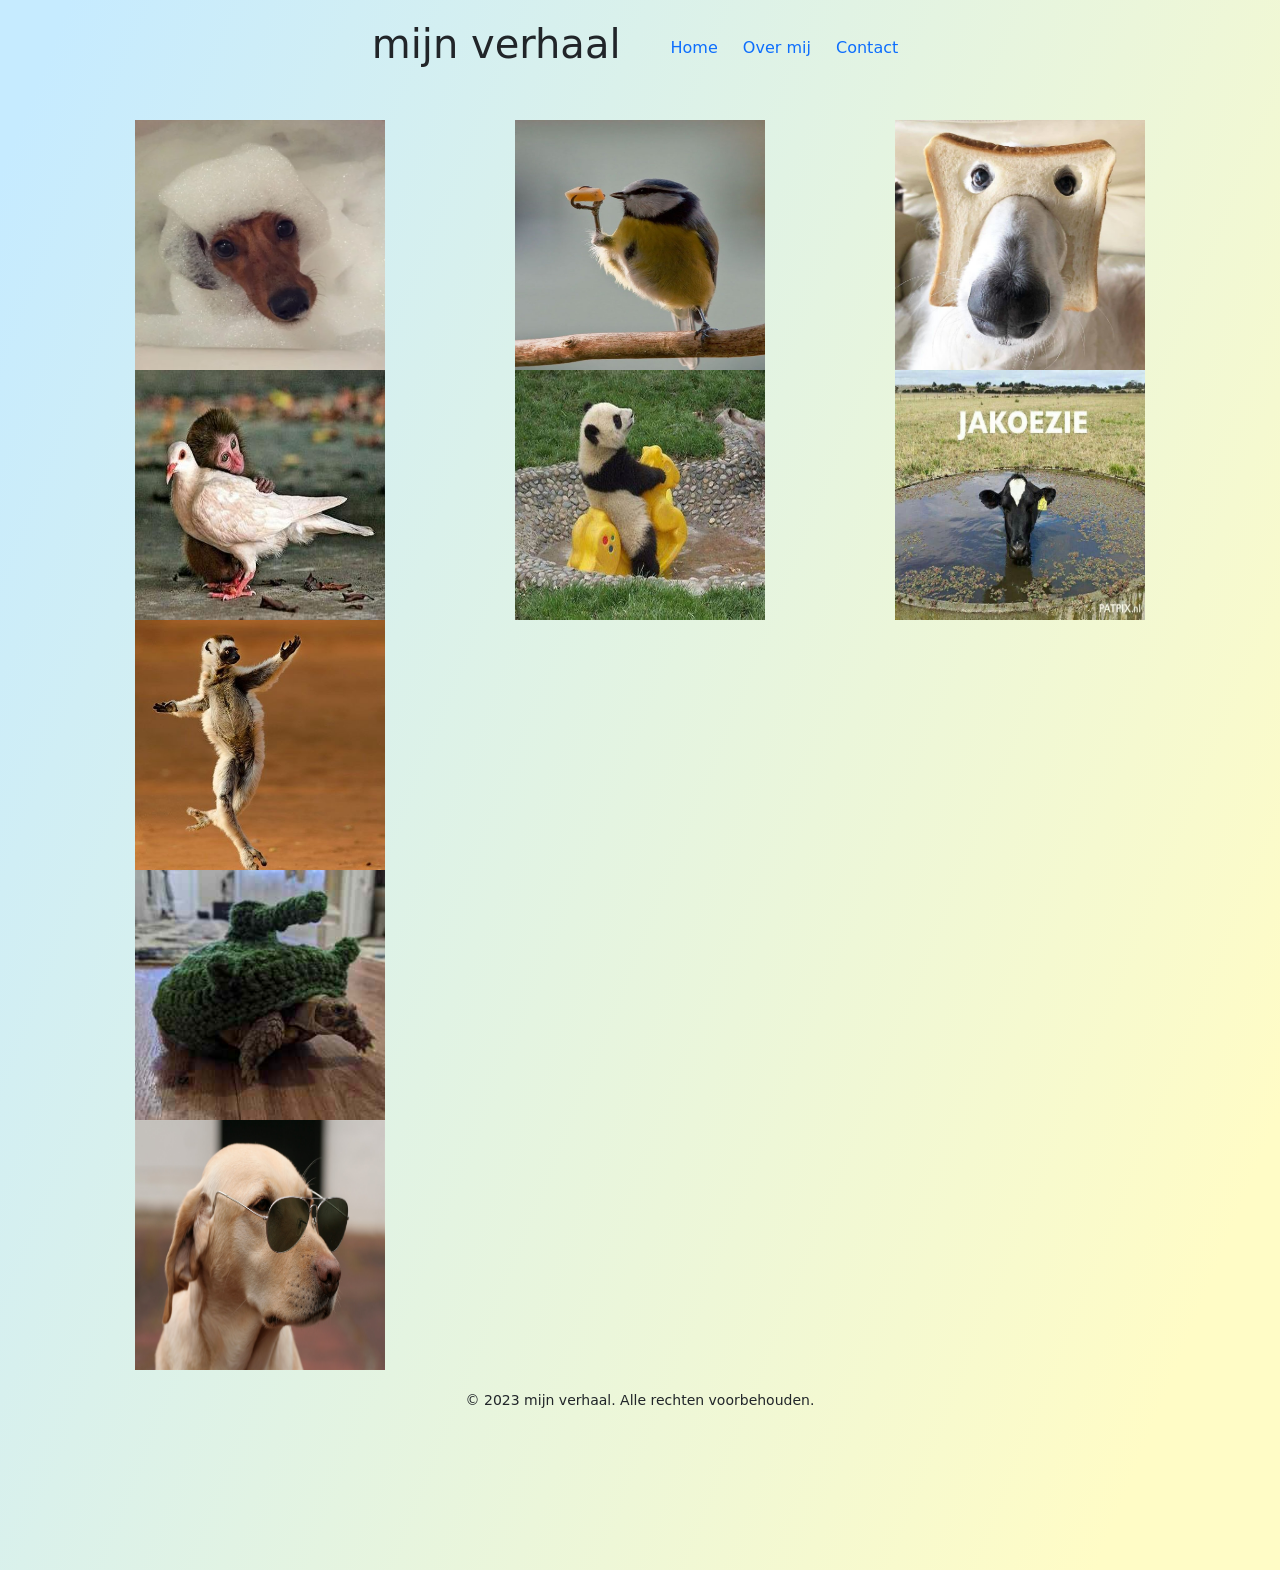
<file: index.html>
<!DOCTYPE html>
<html lang="nl">
    <head>
        <title>overmij</title>
        <meta charset="utf-8">
        <meta name="viewport" content="width=device-width, initial-scale=1.0">
        <link rel="stylesheet" href="https://cdn.jsdelivr.net/npm/bootstrap@5.0.0-beta2/dist/css/bootstrap.min.css" 
        integrity="sha384-BmbxuPwQa2lc/FVzBcNJ7UAyJxM6wuqIj61tLrc4wSX0szH/Ev+nYRRuWlolflfl" crossorigin="anonymous">
        <link rel="stylesheet" type="text/css" href="main.css">
    </head>
    <body>
        <header class="header">
            <div class="container">
                <div class="header__title">
                    <h1>mijn verhaal</h1>
                </div>
                <nav class="header__nav">
                    <ul>
                        <li><a href="index.html">Home</a></li>
                        <li><a href="overmij.html">Over mij</a></li>
                        <li><a href="contact.html">Contact</a></li>
                    </ul>
                </nav>
            </div>
        </header>
        <div class="container">
            <div class="row">
                <div class="col-12 col-md-4">
                    <img src="afb/afbeelding.00.webp" alt="">
                    <img src="afb/afbee;lding.22.jpg" alt="">
                </div>
                <div class="col-12 col-md-4" >
                    <img src="afb/afbeelding.100.jpg" alt="">
                    <img src="afb/afbeelding.44.jpg" alt="">
                </div>
                <div class="col-12 col-md-4" >
                    <img src="afb/afbeelding.55.jpg" alt="">
                    <img src="afb/afbeelding.66.jpg" alt="">
                </div>
                <div class="col-12 col-md-4">
                    <img src="afb/afbeelding.77.jpg" alt="">
                    <img src="afb/afbeelding.88.jpg" alt="">
                    <img src="afb/afbeelding.99.jpg" alt="">
                </div>
            </div>
        </div>
        <footer class="footer">
            <div class="container">
                <p>&copy; 2023 mijn verhaal. Alle rechten voorbehouden.</p>
            </div>
        </footer>
        <script src="https://cdn.jsdelivr.net/npm/bootstrap@5.0.0-beta2/dist/js/bootstrap.bundle.min.js"
        integrity="sha384-1Czo8wZLii+ZKj6Zxh6N4rxivViMS9Bv1UjKQdi6V+DZStH2nVn/NwniJMcKj+aE" crossorigin="anonymous"></script>
    </body>
</html>
</file>
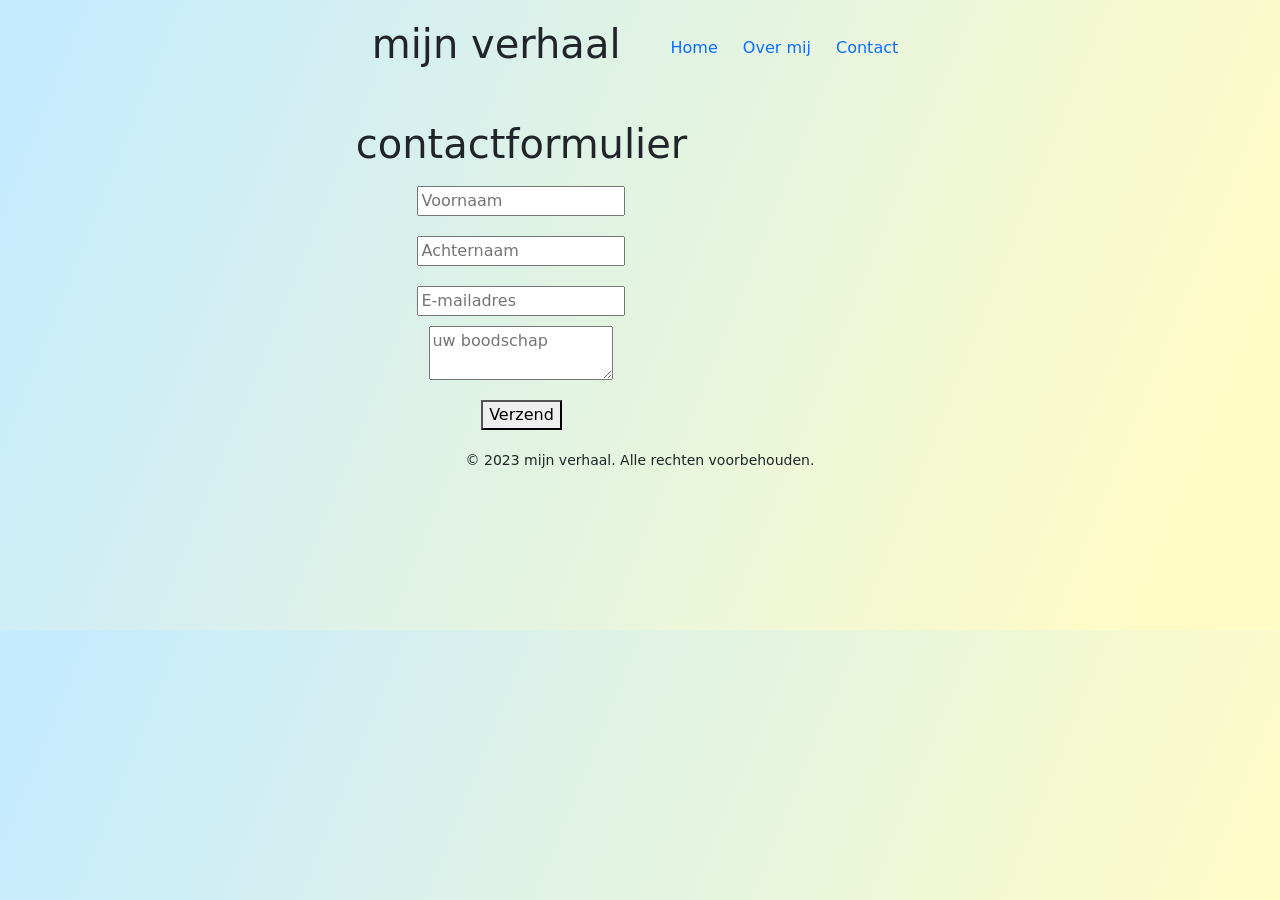
<file: contact.html>
<!DOCTYPE html>
<html lang="nl">
    <head>
        <title>overmij</title>
        <meta charset="utf-8">
        <meta name="viewport" content="width=device-width, initial-scale=1.0">
        <link rel="stylesheet" href="https://cdn.jsdelivr.net/npm/bootstrap@5.0.0-beta2/dist/css/bootstrap.min.css" 
        integrity="sha384-BmbxuPwQa2lc/FVzBcNJ7UAyJxM6wuqIj61tLrc4wSX0szH/Ev+nYRRuWlolflfl" crossorigin="anonymous">
        <link rel="stylesheet" type="text/css" href="main.css">
    </head>
    <body>
        <header class="header">
            <div class="container">
                <div class="header__title">
                    <h1>mijn verhaal</h1>
                </div>
                <nav class="header__nav">
                    <ul>
                        <li><a href="index.html">Home</a></li>
                        <li><a href="overmij.html">Over mij</a></li>
                        <li><a href="contact.html">Contact</a></li>
                    </ul>
                </nav>
            </div>
        </header>
        <div class="container">
            <div class="row">
                <div class="col-12 col-md-4">
                    <form class="form">
                        <h1>contactformulier</h1>
                        <input type="text" placeholder="Voornaam">
                        <input type="text" placeholder="Achternaam">
                        <input type="email" placeholder="E-mailadres">
                        <textarea placeholder="uw boodschap"></textarea>
                        <button>Verzend</button>
                      </form>
                </div>
            </div>
        </div>
        <footer class="footer">
            <div class="container">
                <p>&copy; 2023 mijn verhaal. Alle rechten voorbehouden.</p>
            </div>
        </footer>
        <script src="https://cdn.jsdelivr.net/npm/bootstrap@5.0.0-beta2/dist/js/bootstrap.bundle.min.js"
        integrity="sha384-1Czo8wZLii+ZKj6Zxh6N4rxivViMS9Bv1UjKQdi6V+DZStH2nVn/NwniJMcKj+aE" crossorigin="anonymous"></script>
    </body>
</html>
</file>
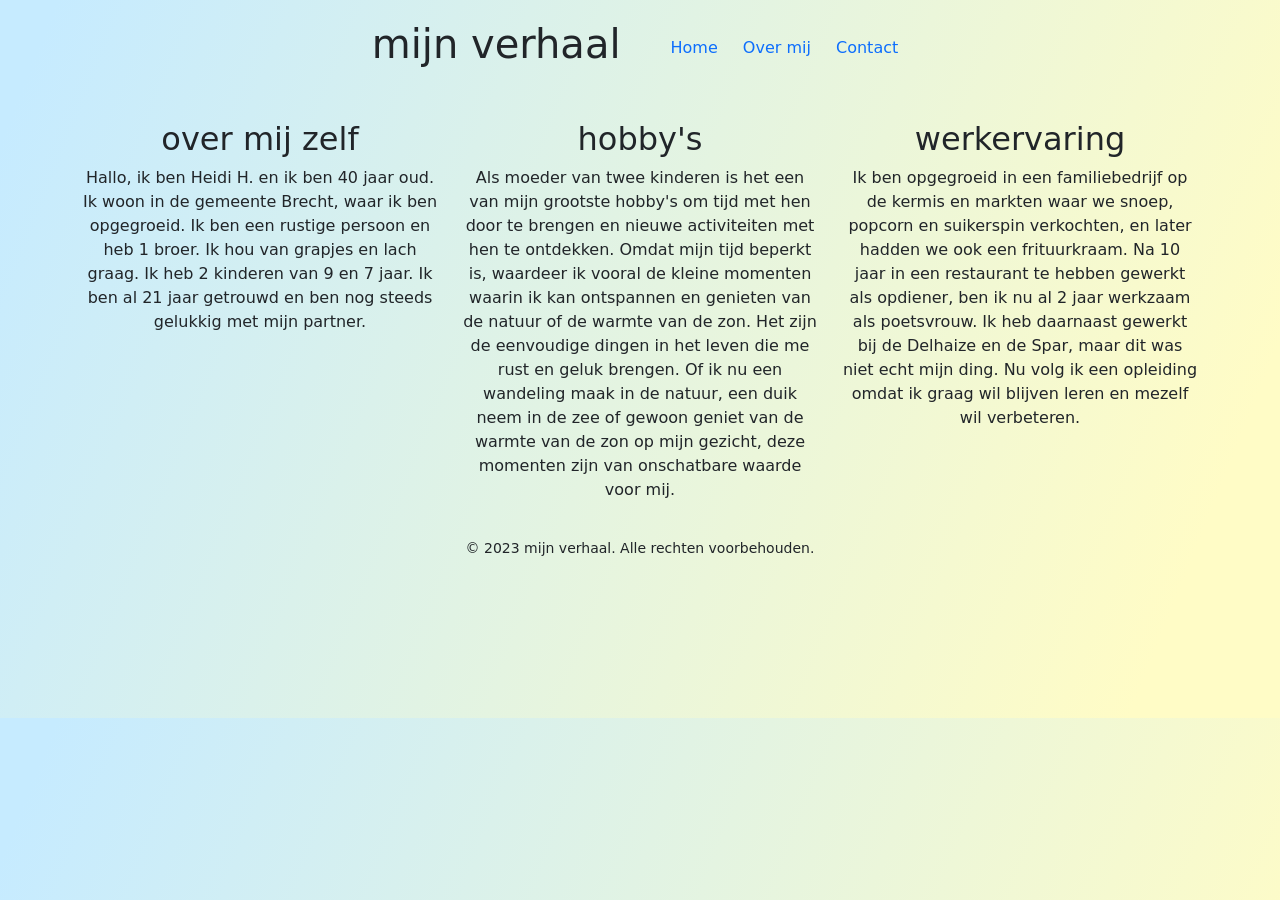
<file: overmij.html>
<!DOCTYPE html>
<html lang="nl">
    <head>
        <title>overmij</title>
        <meta charset="utf-8">
        <meta name="viewport" content="width=device-width, initial-scale=1.0">
        <link rel="stylesheet" href="https://cdn.jsdelivr.net/npm/bootstrap@5.0.0-beta2/dist/css/bootstrap.min.css" 
        integrity="sha384-BmbxuPwQa2lc/FVzBcNJ7UAyJxM6wuqIj61tLrc4wSX0szH/Ev+nYRRuWlolflfl" crossorigin="anonymous">
        <link rel="stylesheet" type="text/css" href="main.css">
    </head>
    <body>
        <header class="header">
            <div class="container">
                <div class="header__title">
                    <h1>mijn verhaal</h1>
                </div>
                <nav class="header__nav">
                    <ul>
                        <li><a href="index.html">Home</a></li>
                        <li><a href="overmij.html">Over mij</a></li>
                        <li><a href="contact.html">Contact</a></li>
                    </ul>
                </nav>
            </div>
        </header>
        <div class="container">
            <div class="row">
                <div class="col-12 col-md-4">
                    <h2>over mij zelf</h2>
                    <p>Hallo, ik ben Heidi H. en ik ben 40 jaar oud. Ik woon in de gemeente Brecht, waar ik ben opgegroeid. Ik ben een rustige 
                        persoon en heb 1 broer. Ik hou van grapjes en lach graag. Ik heb 2 kinderen van 9 en 7 jaar. Ik ben al 21 jaar getrouwd en 
                        ben nog steeds gelukkig met mijn partner.</p>
                </div>
                <div class="col-12 col-md-4">
                    <h2>hobby's</h2>
                    <p> Als moeder van twee kinderen is het een van mijn grootste hobby's om tijd met hen door te brengen en nieuwe activiteiten met hen 
                        te ontdekken. Omdat mijn tijd beperkt is, waardeer ik vooral de kleine momenten waarin ik kan ontspannen en genieten van de natuur 
                        of de warmte van de zon. Het zijn de eenvoudige dingen in het leven die me rust en geluk brengen. Of ik nu een wandeling maak in de 
                        natuur, een duik neem in de zee of gewoon geniet van de warmte van de zon op mijn gezicht, deze momenten zijn van onschatbare waarde 
                        voor mij.</p>
                </div>
                <div class="col-12 col-md-4">
                    <h2>werkervaring</h2>
                    <p>Ik ben opgegroeid in een familiebedrijf op de kermis en markten waar we snoep, popcorn en suikerspin verkochten, 
                        en later hadden we ook een frituurkraam. Na 10 jaar in een restaurant te hebben gewerkt als opdiener, ben ik nu al 
                        2 jaar werkzaam als poetsvrouw. Ik heb daarnaast gewerkt bij de Delhaize en de Spar, maar dit was niet echt mijn ding. 
                        Nu volg ik een opleiding omdat ik graag wil blijven leren en mezelf wil verbeteren.</p>
                </div>
            </div>
        </div>
        <footer class="footer">
            <div class="container">
                <p>&copy; 2023 mijn verhaal. Alle rechten voorbehouden.</p>
            </div>
        </footer>
        <script src="https://cdn.jsdelivr.net/npm/bootstrap@5.0.0-beta2/dist/js/bootstrap.bundle.min.js"
        integrity="sha384-1Czo8wZLii+ZKj6Zxh6N4rxivViMS9Bv1UjKQdi6V+DZStH2nVn/NwniJMcKj+aE" crossorigin="anonymous"></script>
    </body>
</html>
</file>
<file: main.css>
body {
    background-image: linear-gradient(111.9deg, rgba(198, 235, 255, 1) 3.6%, rgba(255, 252, 198, 1) 90.4%);
}

img {
    width: 250px;
    height: 250px;
}

.header {
    height: 100px;
}

.header__title {
    float: left;
    margin: 0;
    padding: 20px;
}

.header__nav {
    float: right;
    margin: 0;
    padding: 20px;
}

.header__nav ul {
    list-style: none;
    margin: 0;
    padding: 0;
}

.header__nav ul li {
    display: inline-block;
    margin: 0 10px;
}

.header__nav ul li a {
    text-decoration: none;
}

@media (max-width: 768px) {
    .header__nav {
        float: none;
        text-align: center;
    }
    .header__nav ul li {
        display: block;
        margin: 10px 0;
    }
}
.container {
    display: flex;
    justify-content: center;
    align-items: center;
}

.row {
    margin-top: 20px;
}

.col-12 {
    text-align: center;
}

.form {
    display: flex;
    flex-direction: column;
    align-items: center;
}
  
.form label, form input {
    margin: 10px 0;
}
  
.form button {
    margin-top: 20px;
}

.footer {
    height: 200px;
}

.footer p {
    font-size: 14px;
    text-align: center;
    margin: 0;
    padding: 20px;
}
</file>
